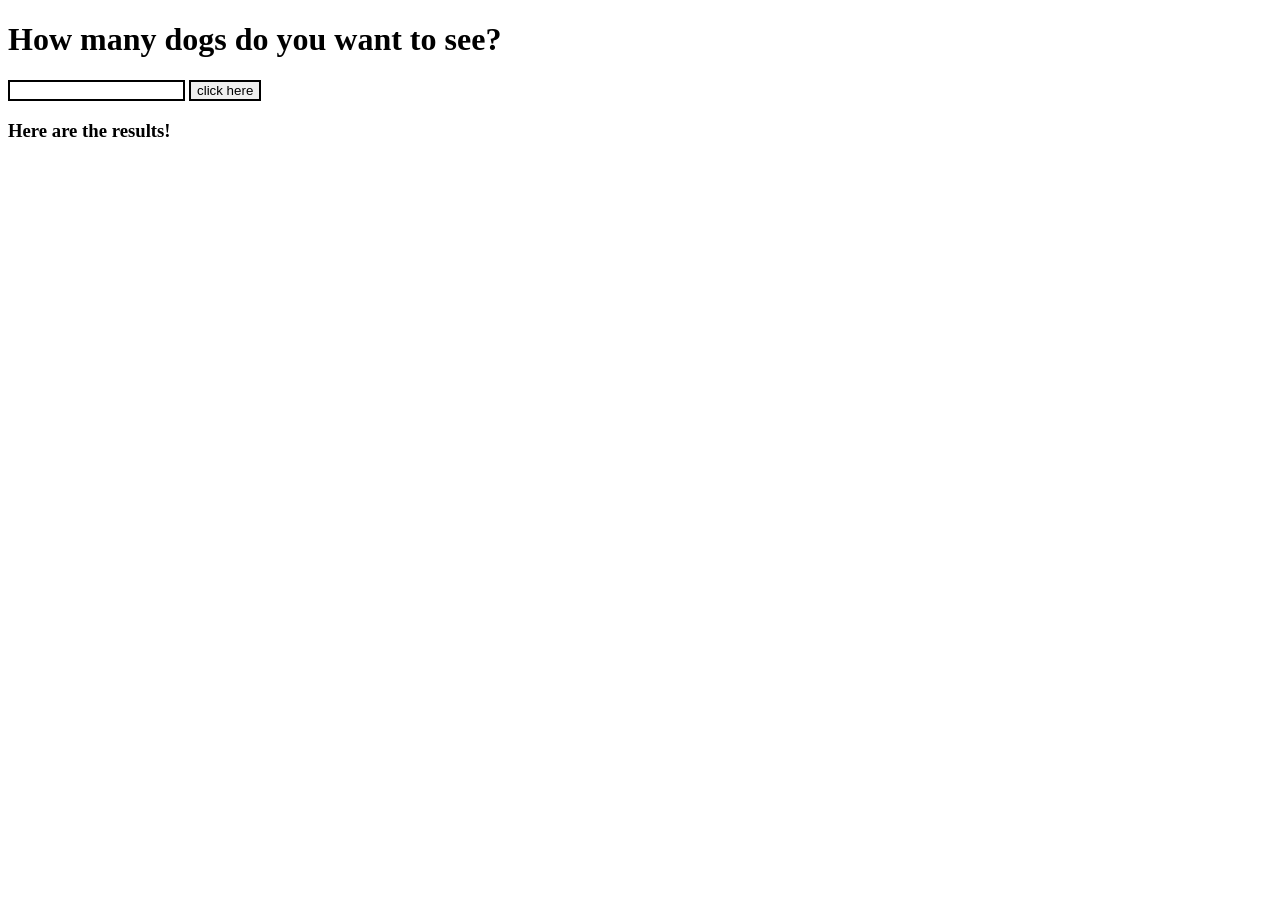
<file: index.html>
<!DOCTYPE html>
<html lang="en">
<head>
    <meta charset="UTF-8">
    <meta name="viewport" content="width=device-width, initial-scale=1.0">
    <meta http-equiv="X-UA-Compatible" content="ie=edge">
    <link rel="stylesheet" href="style.css">
    <title>Document</title>
</head>
<body>
    <div>
        <h1>How many dogs do you want to see?</h1>
        <form action="submit">
            <input class="number-value" type="number" required>
            <button type="submit">click here</button>
        </form>
        <section>
            <h3>Here are the results!</h3>
            <img class="results" alt="">
        </section>
    </div>
    
    <script type="text/javascript" src="https://code.jquery.com/jquery-3.2.1.min.js"></script>
    <script type="text/javascript" src="script.js"></script>
</body>
</html>
</file>
<file: style.css>
* {
    box-sizing: border-box;
  }
  
  .container {
    max-width: 600px;
    margin: 0 auto;
  }

  input {
    border: 2px solid black;
  }

button {
  border: 2px solid black;
}
</file>
